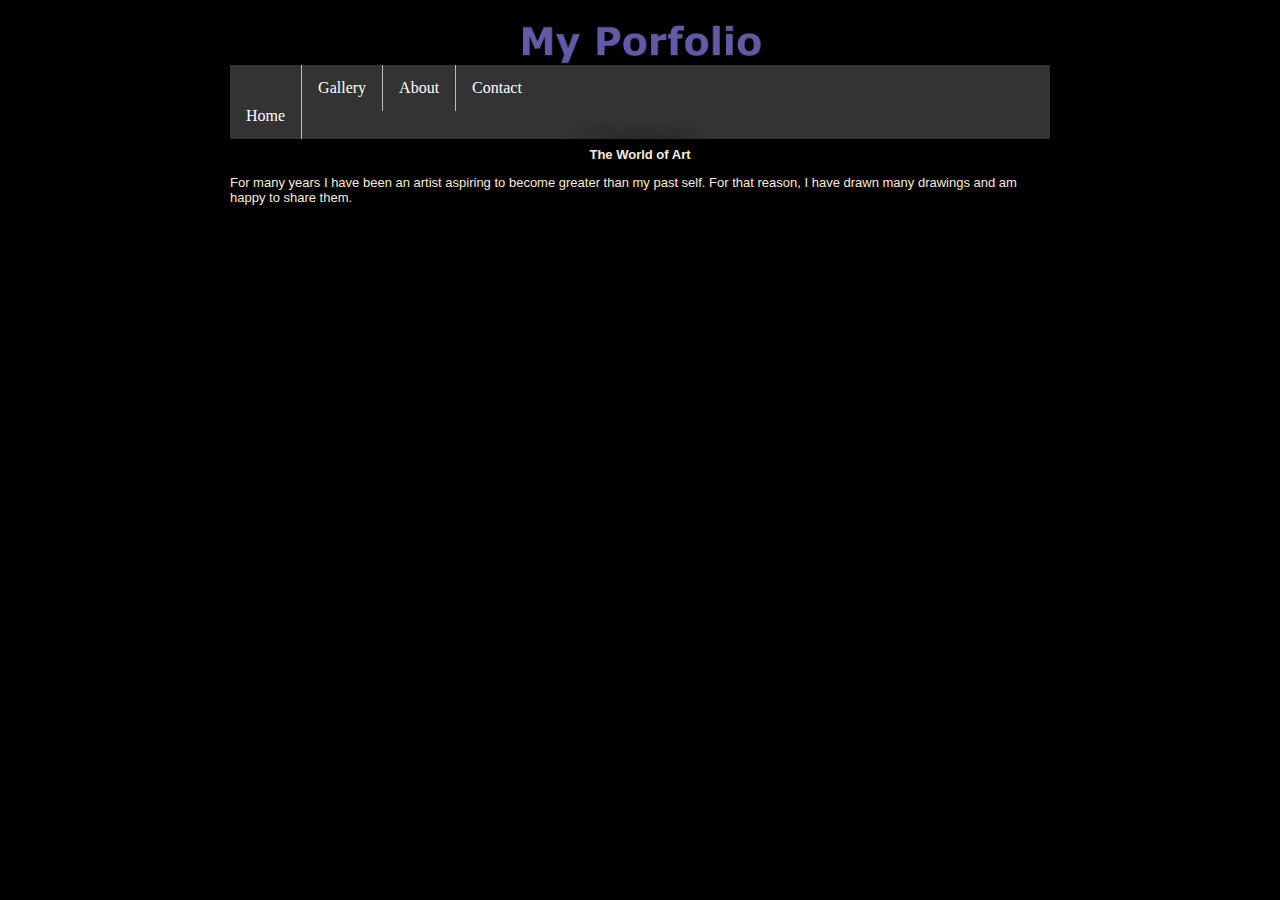
<file: Index.html>
<!doctype html>
<html lang="en">
    <head>
<!-- Artist Portfolio Website
    Author: Melanie Beuter
    Date: 06/20/2023
-->
<meta charset="utf-8" />
   <title>Portfolio</title>
   <link href="Portfolio_layout.css" rel="stylesheet" />
</head>
<body>
    <header> 
        <a href=""><img src="MyPortfolio.jpg" alt="Portfolio" class="center"/>
            <nav>
                <ul>
                 <li><a href="Portfolio_Home.html">Home</a></li>
                 <li><a href="Portfolio_gallery.html">Gallery</a></li>
                 <li><a href="Portfolio_about.html">About</a></li>
                 <li><a href="Portfolio_contact.html">Contact</a></li>
                </ul>
            </nav>
    </header>

<article>
    <h1>The World of Art</h1>
    <p> For many years I have been an artist aspiring to become greater than my past self. For that reason, I have drawn many drawings and am happy to share them.</p>
</article>

</body>
</html>
</file>
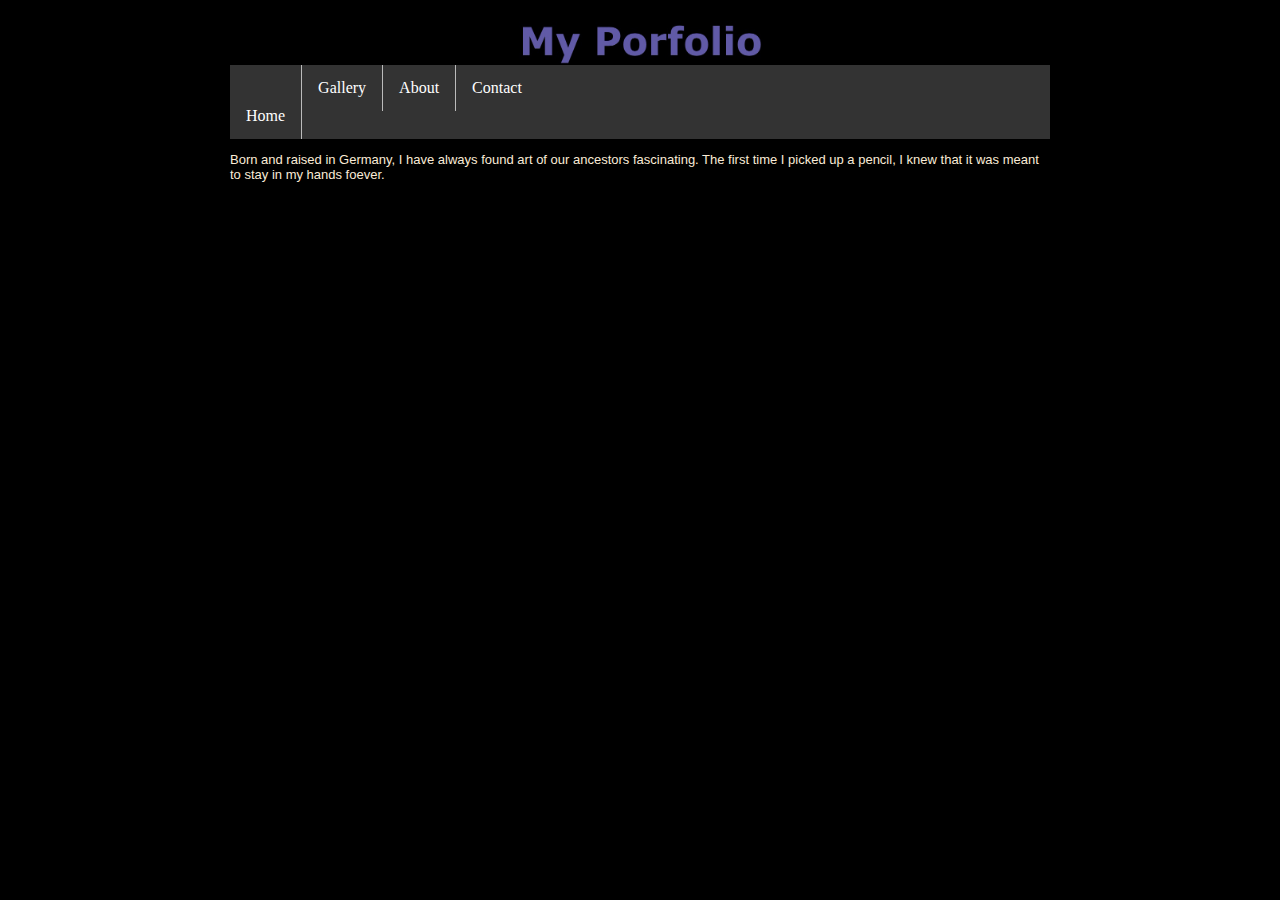
<file: Portfolio_about.html>
<!doctype html>
<html lang="en">
    <head>
<!-- Artist Portfolio Website
    Author: Melanie Beuter
    Date: 06/20/2023
-->
<meta charset="utf-8" />
   <title>Portfolio</title>
   <link href="Portfolio_layout.css" rel="stylesheet" />
</head>
<body>
    <header> 
        <a href=""><img src="MyPortfolio.jpg" alt="Portfolio" class="center"/>
            <nav>
                <ul>
                 <li><a href="Portfolio_Home.html">Home</a></li>
                 <li><a href="Portfolio_gallery.html">Gallery</a></li>
                 <li><a href="Portfolio_about.html">About</a></li>
                 <li><a href="Portfolio_contact.html">Contact</a></li>
                </ul>
            </nav>
    </header>
    <article>
        <p> Born and raised in Germany, I have always found art of our ancestors fascinating. The first time I picked up a pencil, I knew that it was meant to stay in my hands foever.</p>
    </article>

</body>
</html>
</file>
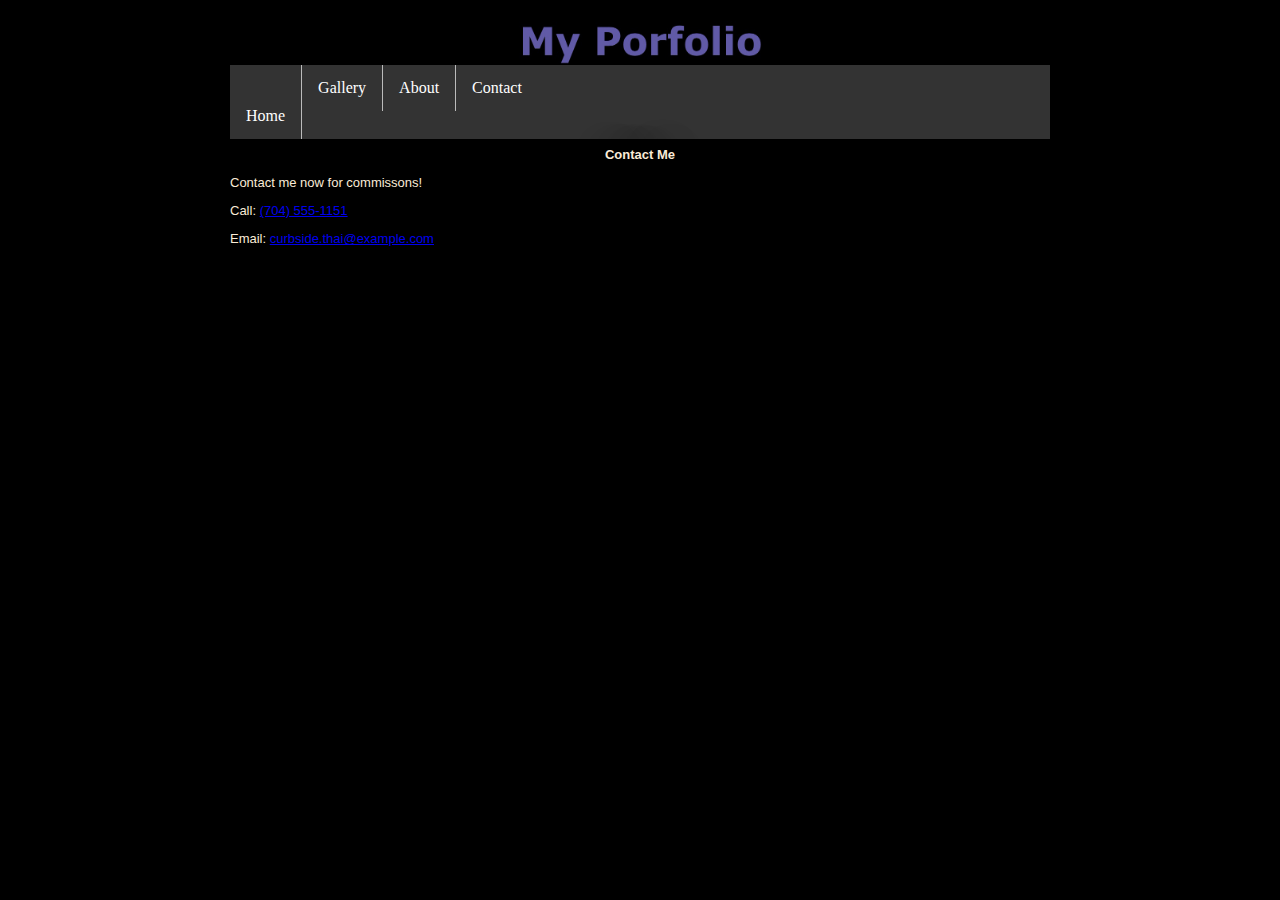
<file: Portfolio_contact.html>
<!doctype html>
<html lang="en">
    <head>
<!-- Artist Portfolio Website
    Author: Melanie Beuter
    Date: 06/20/2023
-->
<meta charset="utf-8" />
   <title>Portfolio</title>
   <link href="Portfolio_layout.css" rel="stylesheet" /> 
<link href="portfolio_layout2.css"

</head>
<body>
    <header> 
        <a href=""><img src="MyPortfolio.jpg" alt="Portfolio" class="center"/>
            <nav>
                <ul>
                 <li><a href="Portfolio_Home.html">Home</a></li>
                 <li><a href="Portfolio_gallery.html">Gallery</a></li>
                 <li><a href="Portfolio_about.html">About</a></li>
                 <li><a href="Portfolio_contact.html">Contact</a></li>
                </ul>
            </nav>
    </header>
    <article>
        <h1>Contact Me</h1>
        <p>Contact me now for commissons!</p>
   
   
   <p>Call: <a href="tel:+17045551151">(704) 555-1151</a></p>
   <p>Email: <a href="mailto:curbside.thai@example.com">
    curbside.thai@example.com</p>
    </a>
   
       
     </article>
     <footer>
         Curbside Thai &#8226; 411 Belde Drive, Charlotte NC &nbsp; 28201 &#8226; 704-555-1151
      </footer>
</body>
</html>
</file>
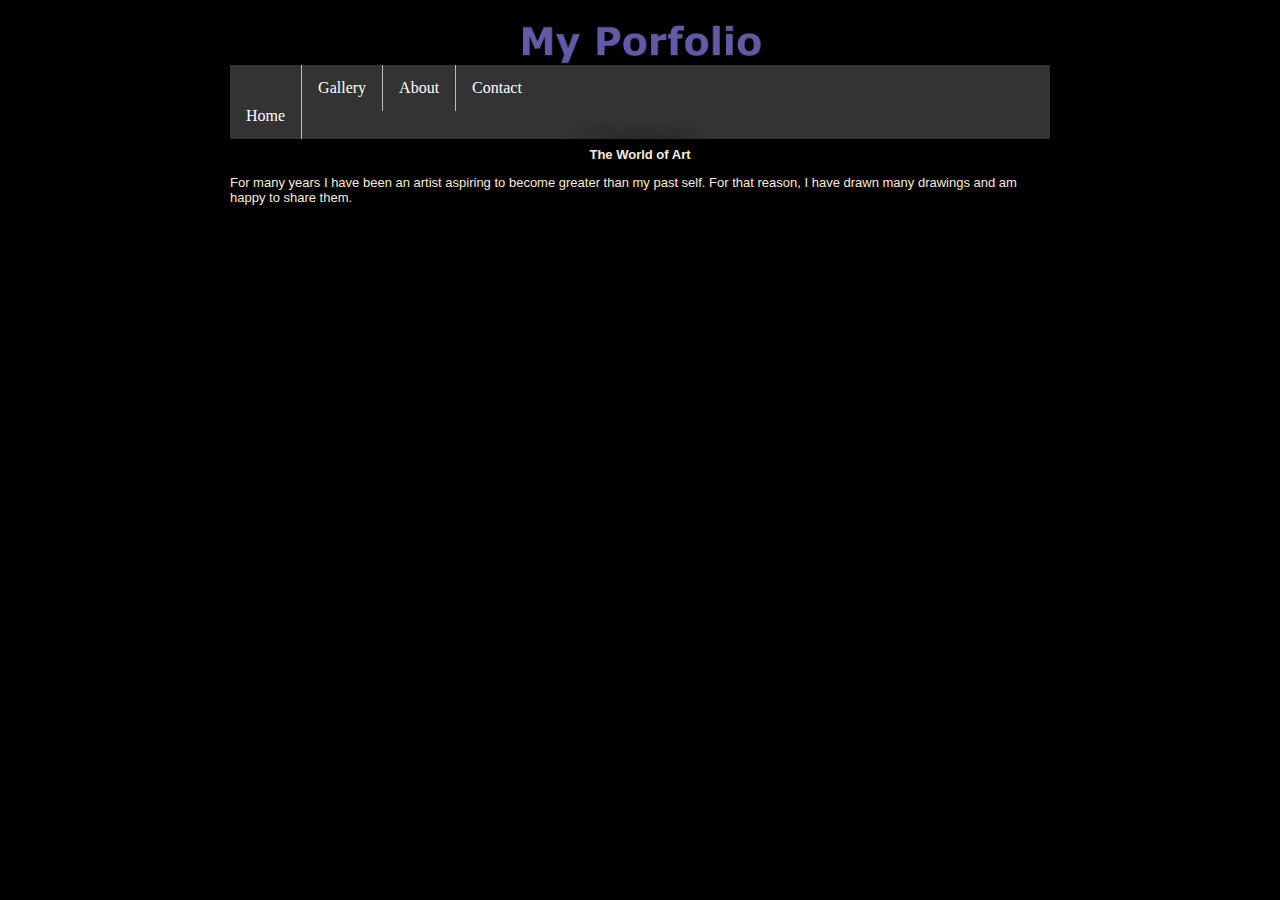
<file: Portfolio_Home.html>
<!doctype html>
<html lang="en">
    <head>
<!-- Artist Portfolio Website
    Author: Melanie Beuter
    Date: 06/20/2023
-->
<meta charset="utf-8" />
   <title>Portfolio</title>
   <link href="Portfolio_layout.css" rel="stylesheet" />
</head>
<body>
    <header> 
        <a href=""><img src="MyPortfolio.jpg" alt="Portfolio" class="center"/>
            <nav>
                <ul>
                 <li><a href="Portfolio_Home.html">Home</a></li>
                 <li><a href="Portfolio_gallery.html">Gallery</a></li>
                 <li><a href="Portfolio_about.html">About</a></li>
                 <li><a href="Portfolio_contact.html">Contact</a></li>
                </ul>
            </nav>
    </header>

<article>
    <h1>The World of Art</h1>
    <p> For many years I have been an artist aspiring to become greater than my past self. For that reason, I have drawn many drawings and am happy to share them.</p>
</article>

</body>
</html>
</file>
<file: Portfolio_layout.css>
@charset "utf-8";

/* =============================================
	Base layout styles used by mobile devices
	up to 480px and cascaded to larger devices 
	unless superceded by other styles.
   =============================================
*/

ul {
  list-style-type: none;
  margin: 0;
  padding: 0;
  overflow: hidden;
  background-color: #333;
}

li {
  float: left;
}

li a {
  display: block;
  color: white;
  text-align: center;
  padding: 14px 16px;
  text-decoration: none;
}

/* hovering */
li a:hover {
  background-color: #111;
}

body {
  background-color: black;
}

/* for the home button img */
.center {
  display: block;
  margin-left: auto;
  margin-right: auto;
  width: 50%;
}

 li {
  border-right: 1px solid #bbb;
}

li:last-child {
  border-right: none;
}

/* texts */

article > h1 {
  font-size: small;
  font-family: 'Segoe UI', Tahoma, Geneva, Verdana, sans-serif;
  color:antiquewhite
}

article > p {
  font-size: small;
  font-family: 'Segoe UI', Tahoma, Geneva, Verdana, sans-serif;
  color:antiquewhite
}

/*images*/

body {
  width: 820px;
  margin: 20px auto;
}

h1 {
  font-family: Consolas, "Andale Mono", "Lucida Console", "Lucida Sans Typewriter", Monaco, "Courier New", "monospace";
  color: rgb(179, 41, 197);
  text-shadow: 0px 0px 2px black, 0px 0px 10px black, 0px 0px 30px black;
  font-size: 2.5em;
  text-align: center;
}

section {
  width: 250px;
  height: 300px;
  text-align: center;
  background: rgb(255, 128, 17);
  box-shadow: inset 0px 0px 20px black;
  padding-top: 20px;
  float: left;
  box-sizing: border-box;
  margin: 10px;
}

img {
  width: 200px;
  display: block;
  margin: 0px auto;
  border: 1px solid rgb(0, 0, 0);
  box-shadow: 0px 0px 10px black;
  box-sizing: border-box;
}

section > footer {
  margin: 10px;
  font-style: italic;
  box-sizing: border-box;
  color:antiquewhite
}
</file>
